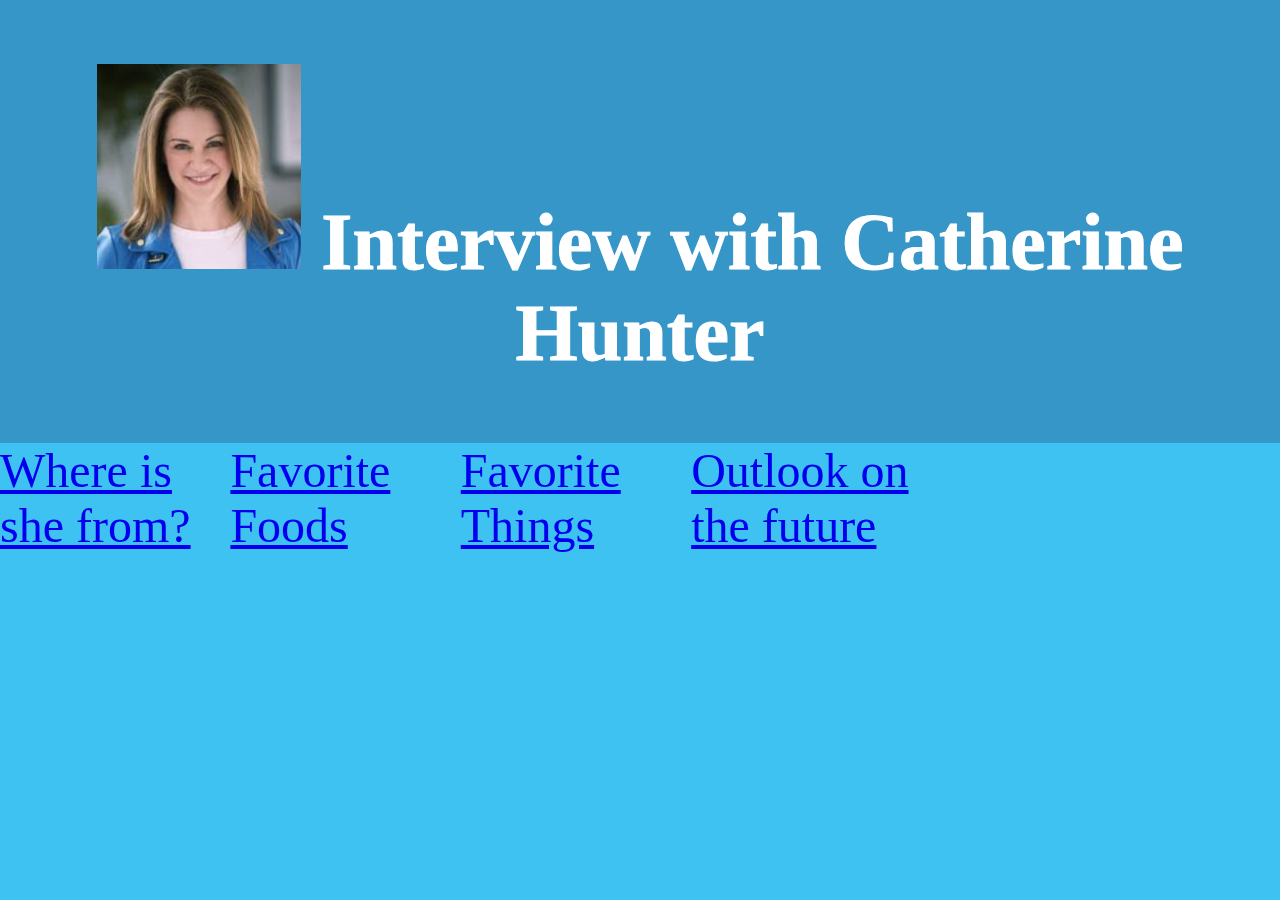
<file: index.html>
<!DOCTYPE html>
<html>
<head>
	<title>Interview with Catherine Hunter</title>
	<link rel="stylesheet" type="text/css" href="css/styles.css">
</head>
<body>

	<div class="stayPut">
		<h1 class="topHeading">
			<a id="homelink" href="index.html">
			<img src="images/bruh.jpg" alt="mother figure" width="16%">  Interview with Catherine Hunter </h1>
			</a>
		<div class="menuBar">
			<div class="menuB">
				<a class="menuLink" href="From.html">Where is she from? </a>
			</div>
			<div class="menuB">
				<a class="menuLink" href="Food.html">Favorite Foods</a>
			</div>
			<div class="menuB">
				<a class="menuLink" href="Fav.html">Favorite Things</a>
			</div>
			<div class="menuB">
				<a class="menuLink" href="Future.html">Outlook on the future</a>
			</div>

		</div>
	</div>

<div class="pagematerial">


</body>


	<div class="pics">


	</div>
	<p>
		This is a paragraph about Caleb's lack of Fortnite Abilities.

</html>
</file>
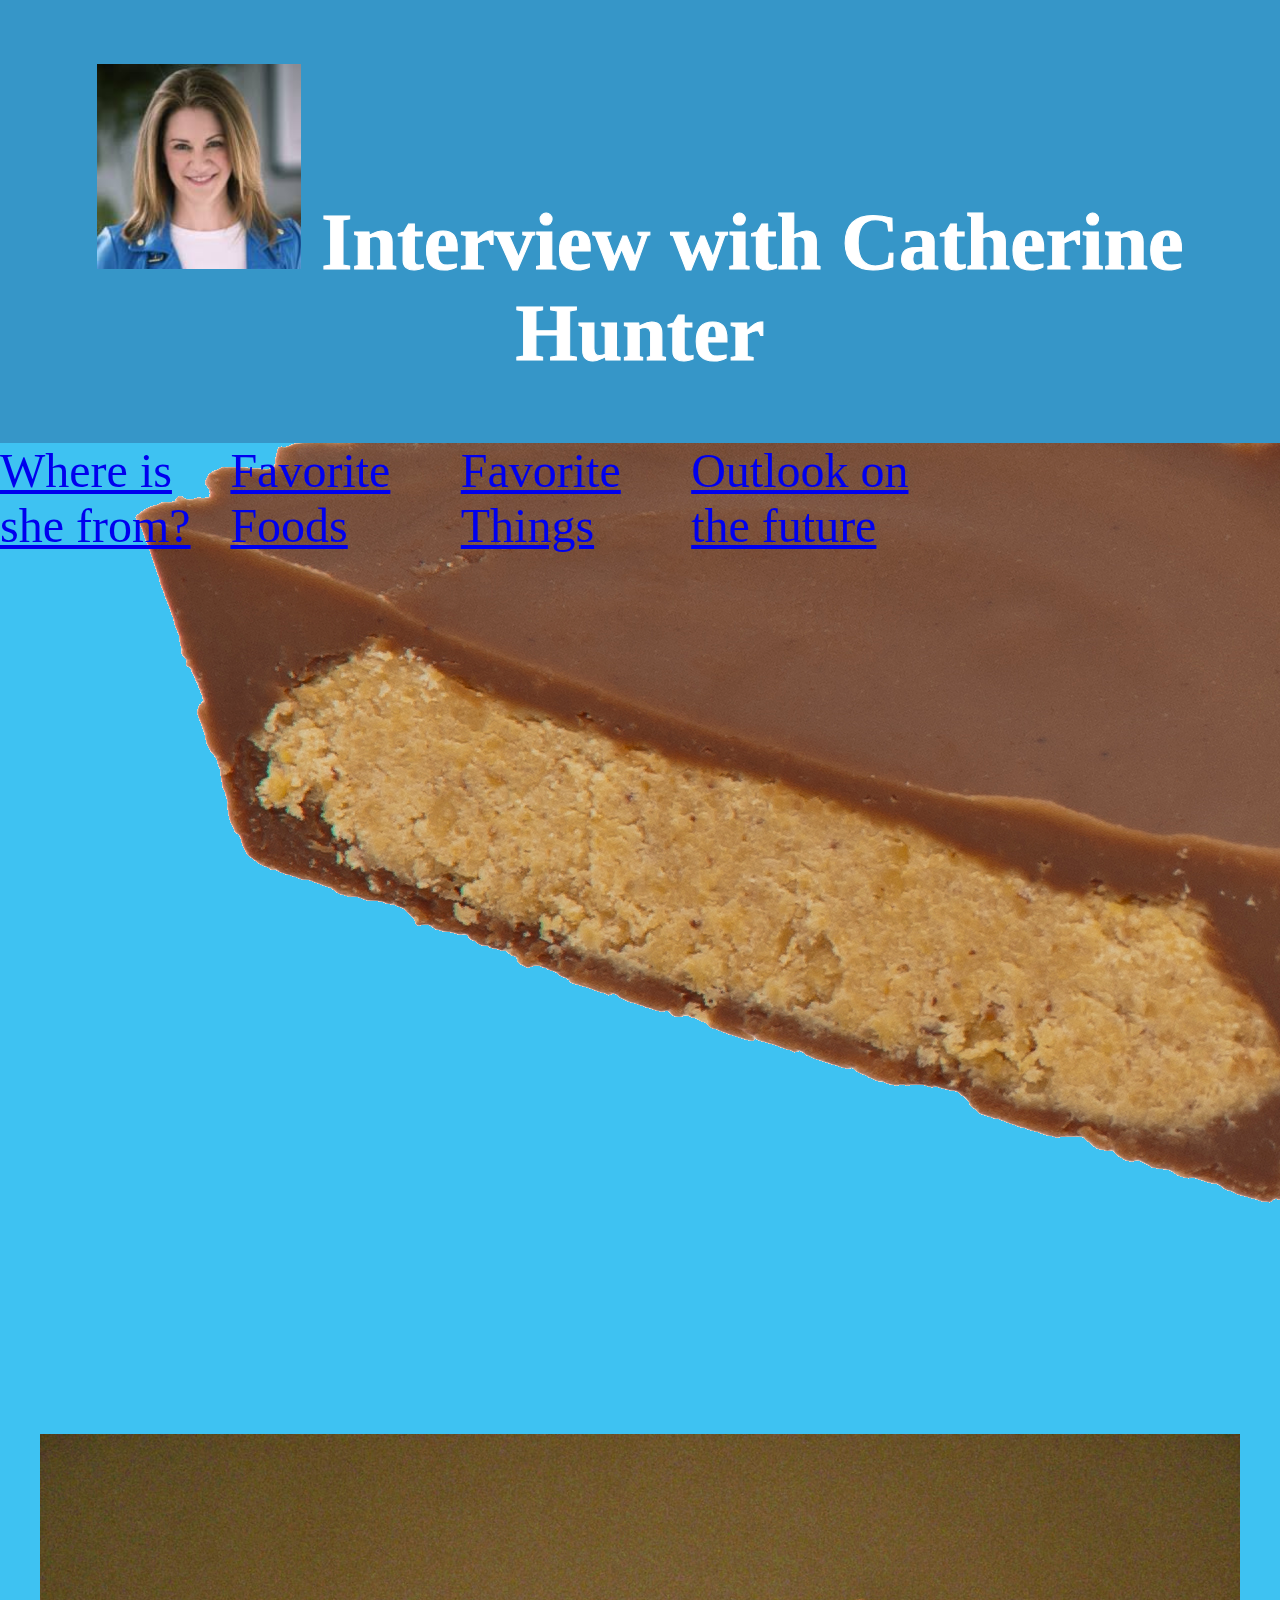
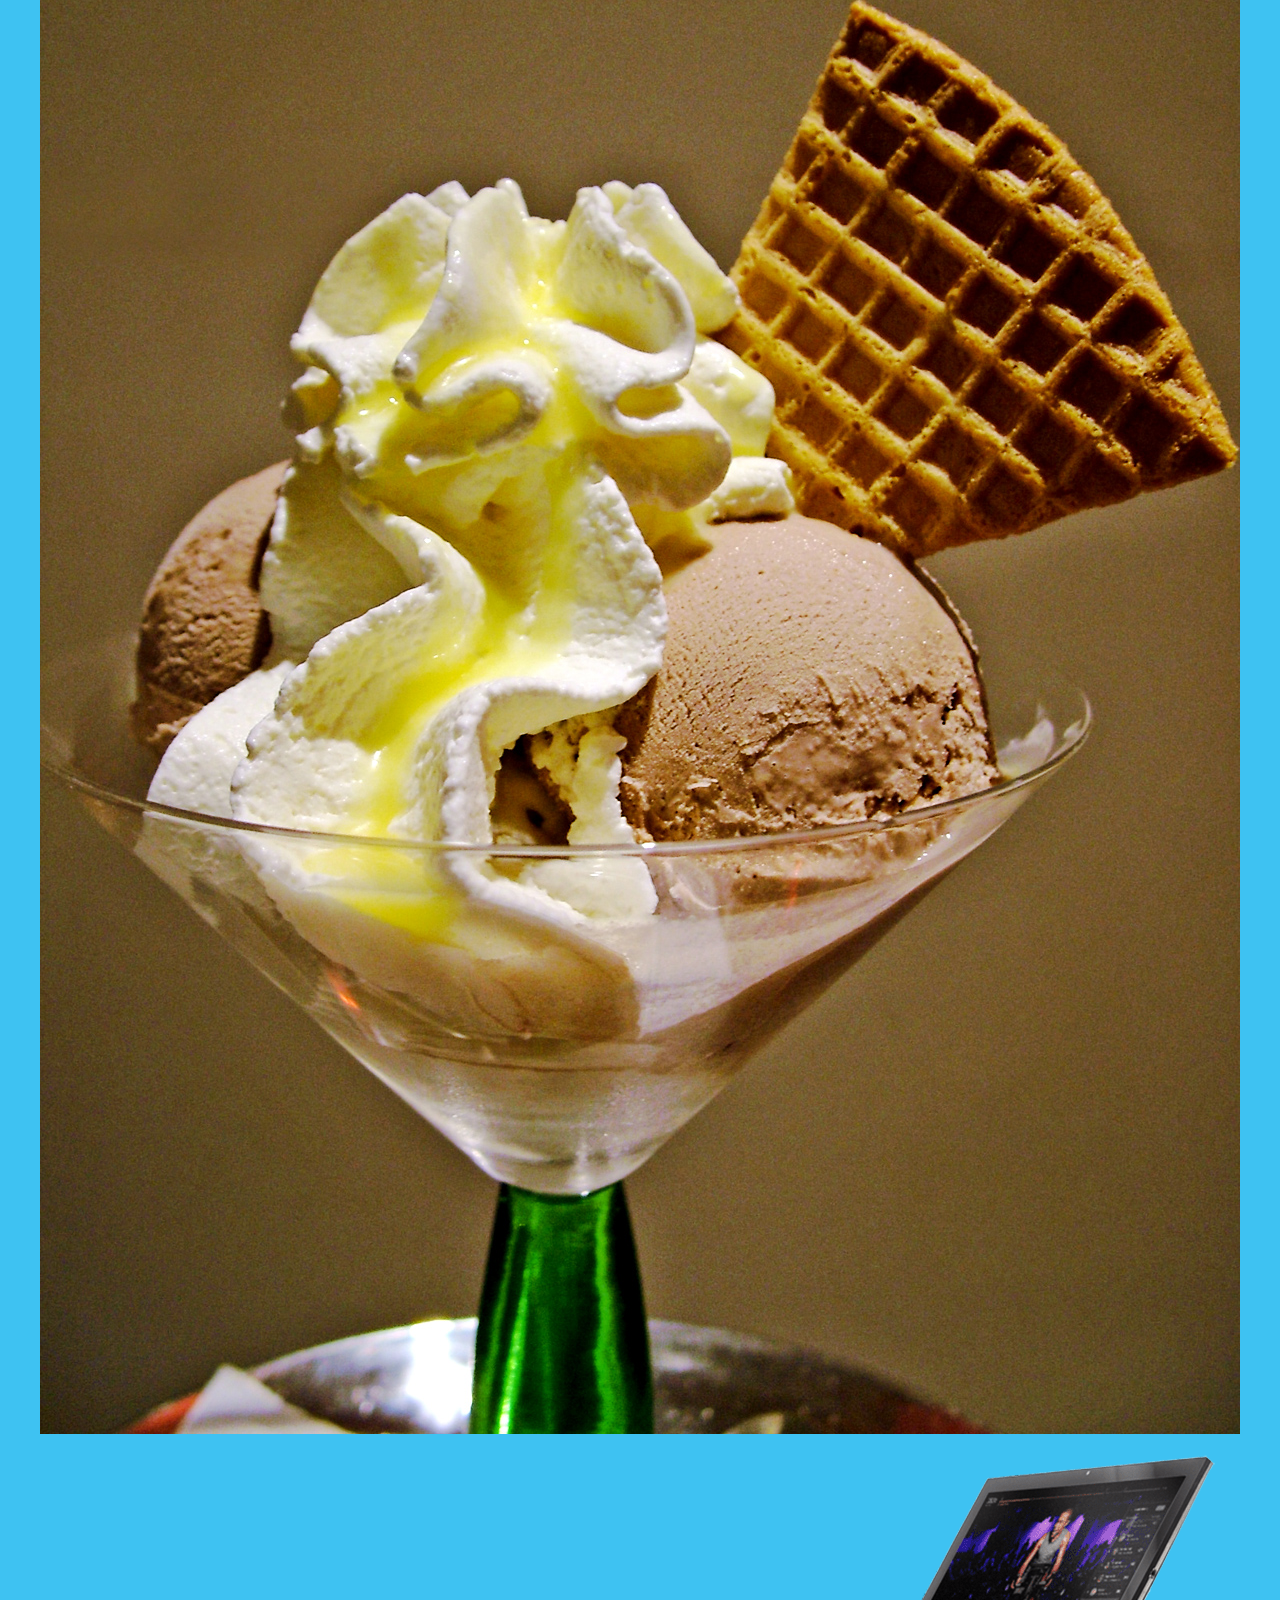
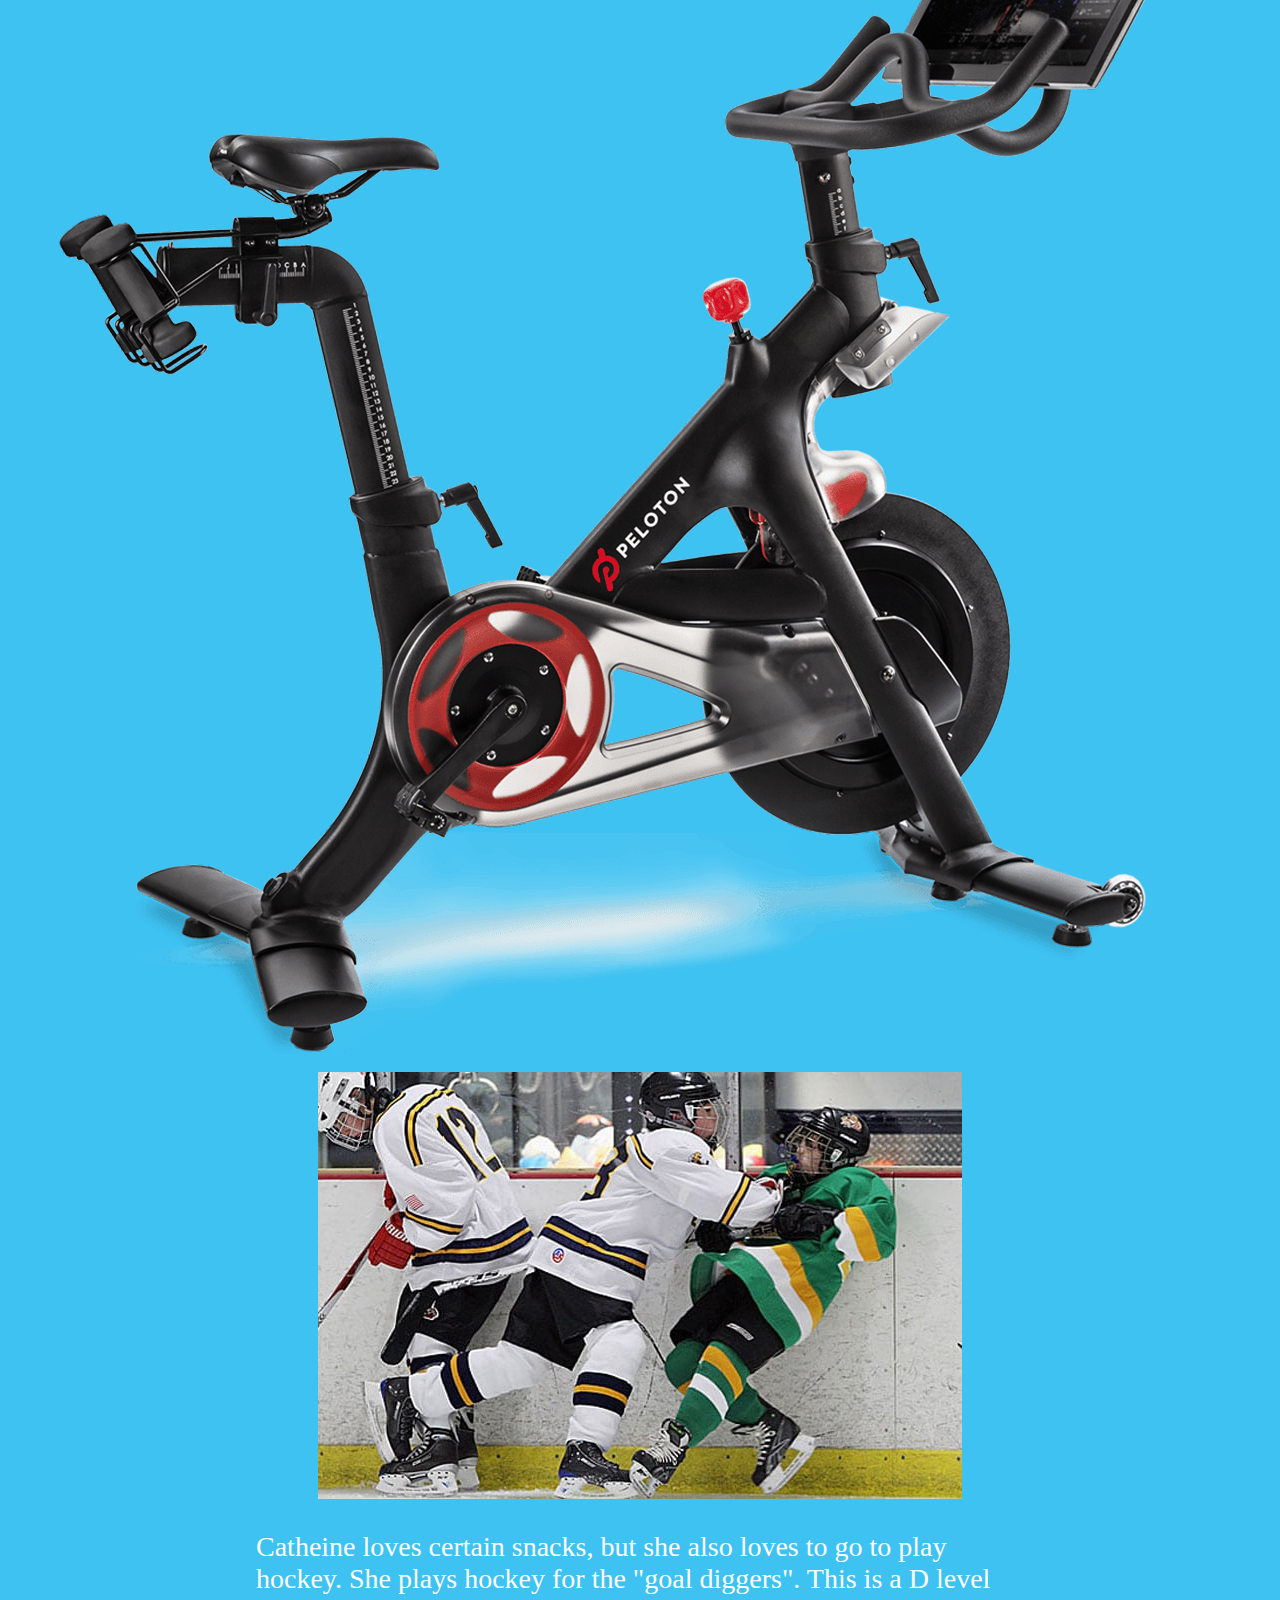
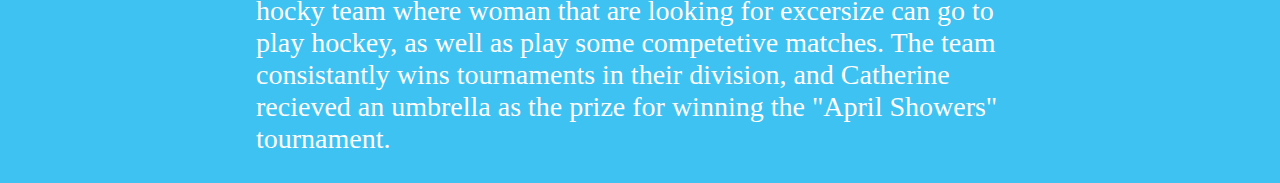
<file: fav.html>
<!DOCTYPE html>
<html>
<head>
	<title>Interview with Catherine Hunter</title>
	<link rel="stylesheet" type="text/css" href="css/styles.css">
</head>
<body>

	
	<div class="stayPut">
		<h1 class="topHeading">
			<a id="homelink" href="index.html">
			<img src="images/bruh.jpg" alt="mother figure" width="16%">  Interview with Catherine Hunter </h1>
			</a>
		<div class="menuBar">
			<div class="menuB">
				<a class="menuLink" href="From.html">Where is she from? </a>
			</div>
			<div class="menuB">
				<a class="menuLink" href="Food.html">Favorite Foods</a>
			</div>
			<div class="menuB">
				<a class="menuLink" href="Fav.html">Favorite Things</a>
			</div>
			<div class="menuB">
				<a class="menuLink" href="Future.html">Outlook on the future</a>
			</div>

		</div>
	</div>


<div class="pagematerial">
	<div class="pics">
		<img src ="images/nutcup2.png">
		<img src ="images/iced.jpg">
		<img src ="images/peleton.png">
		<img src ="images/hockey.jpg">
	</div>


	<p class="pageText">
			Catheine loves certain snacks, but she also loves to go to play hockey. She plays hockey for the "goal diggers". This is a D level hocky team where woman that are looking for excersize can go to play hockey, as well as play some competetive matches. The team consistantly wins tournaments in their division, and Catherine recieved an umbrella as the prize for winning the "April Showers" tournament.</p>
	</div>
</body>


	
	

</html>
</file>
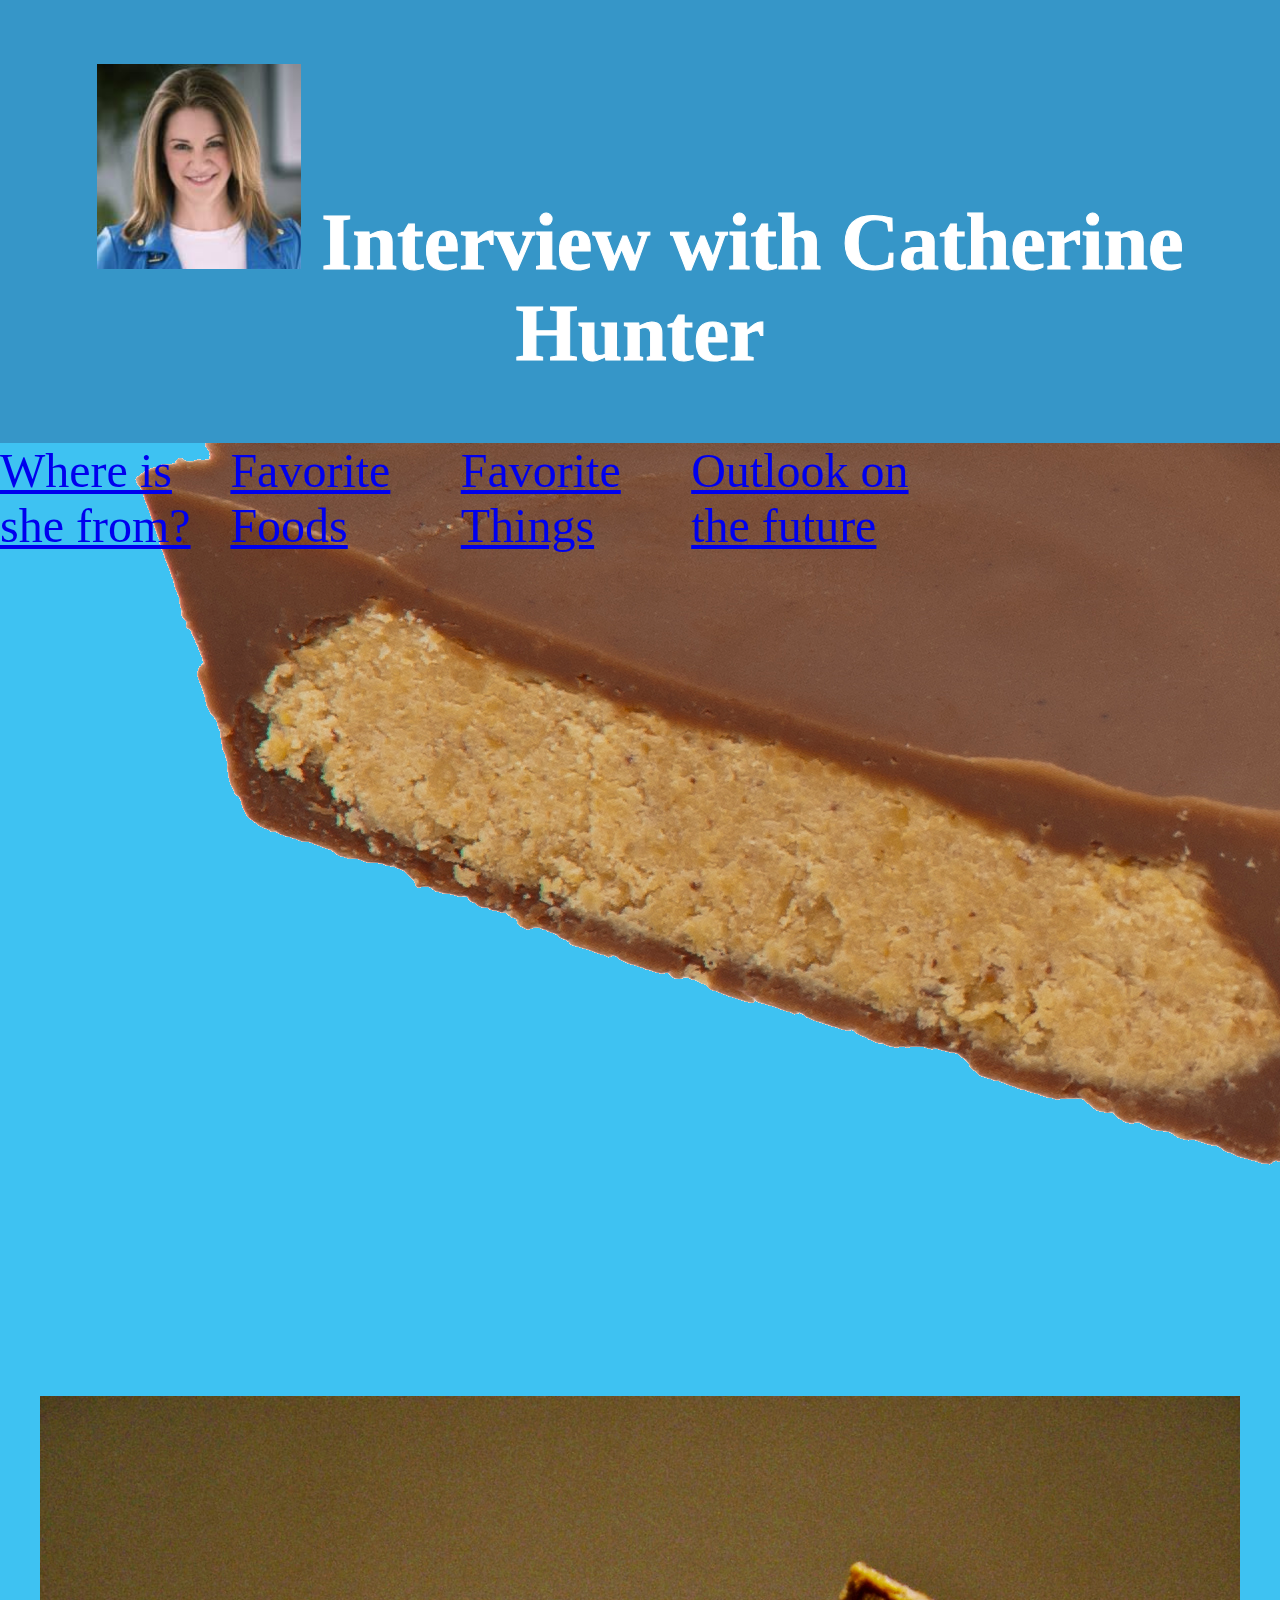
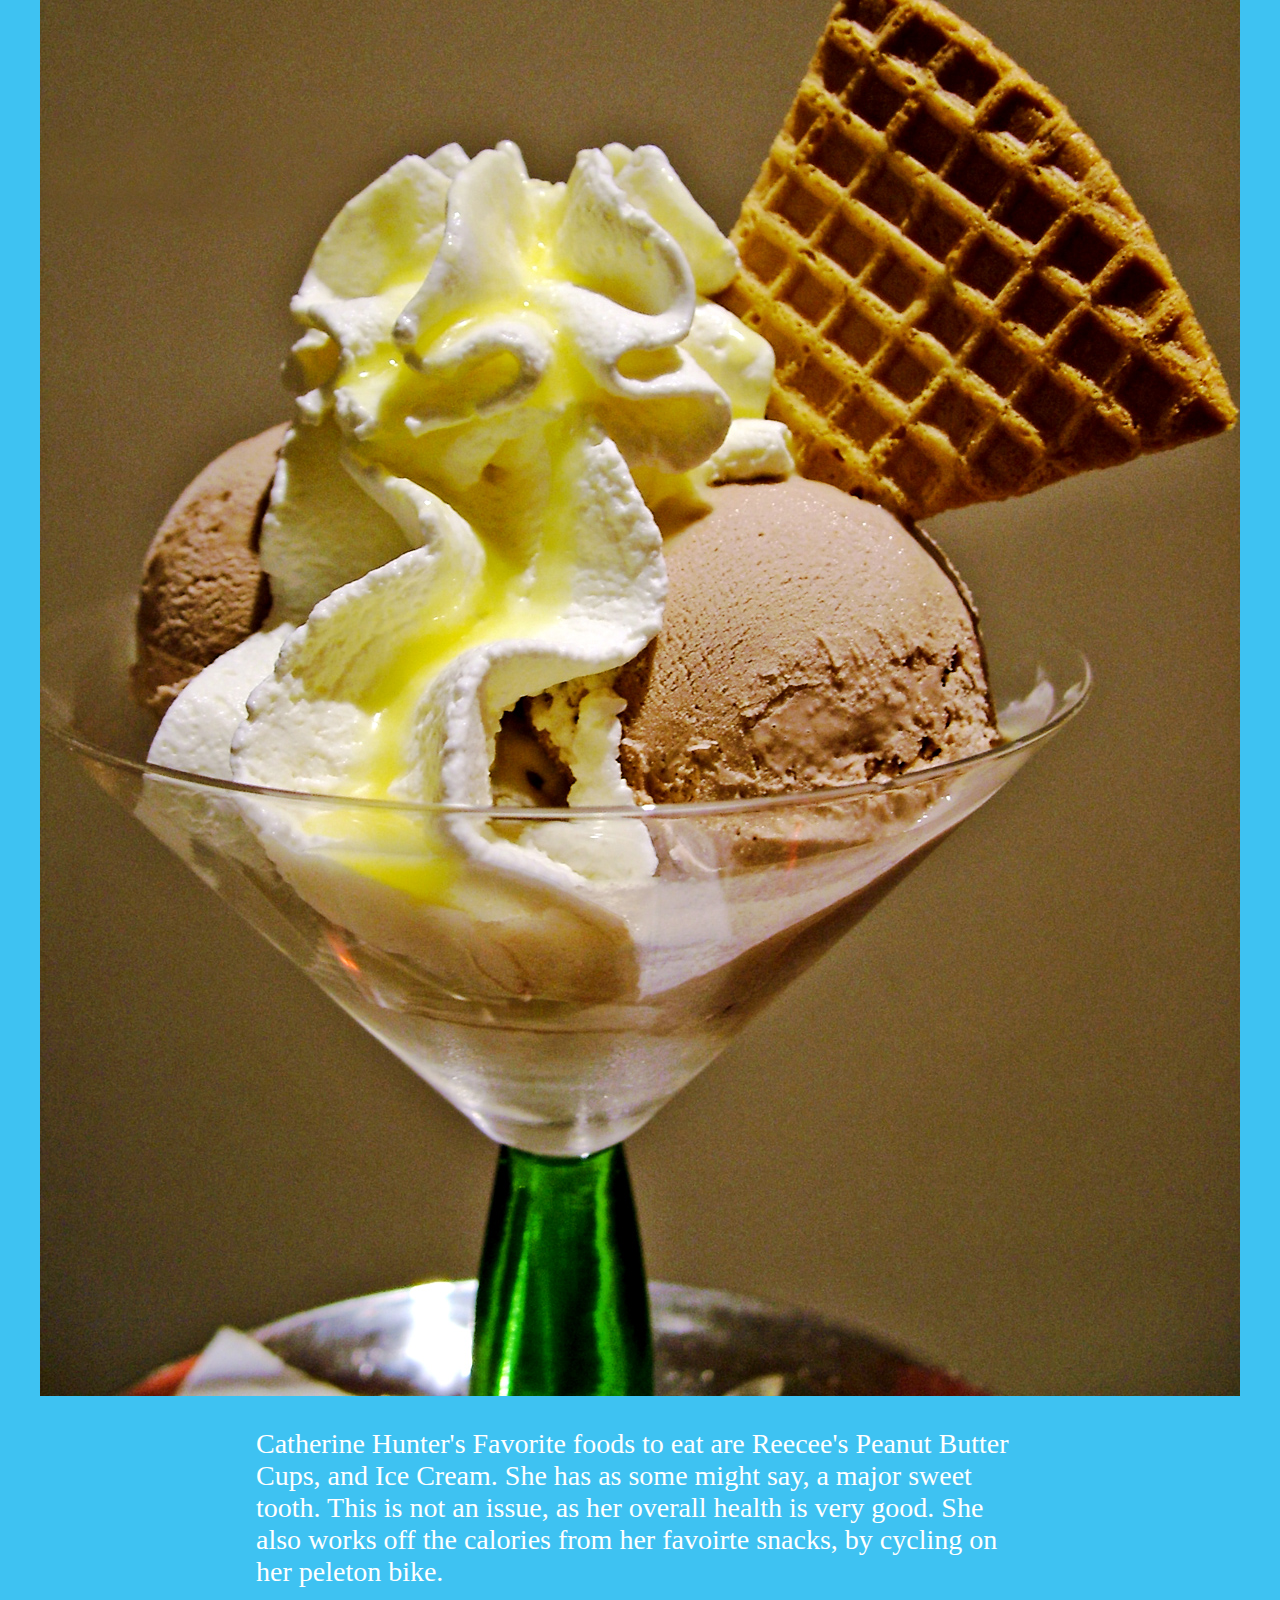
<file: food.html>
<!DOCTYPE html>
<html>
<head>
	<title>Interview with Catherine Hunter</title>
	<link rel="stylesheet" type="text/css" href="css/styles.css">
</head>
<body>

	
	<div class="stayPut">
		<h1 class="topHeading">
			<a id="homelink" href="index.html">
			<img src="images/bruh.jpg" alt="mother figure" width="16%">  Interview with Catherine Hunter </h1>
			</a>
		<div class="menuBar">
			<div class="menuB">
				<a class="menuLink" href="From.html">Where is she from? </a>
			</div>
			<div class="menuB">
				<a class="menuLink" href="Food.html">Favorite Foods</a>
			</div>
			<div class="menuB">
				<a class="menuLink" href="Fav.html">Favorite Things</a>
			</div>
			<div class="menuB">
				<a class="menuLink" href="Future.html">Outlook on the future</a>
			</div>

		</div>
	</div>
<div class="pics">
<img src ="images/nutcup2.png">
<img src ="images/iced.jpg">

	</div>


<p class="pageText">
		Catherine Hunter's Favorite foods to eat are Reecee's Peanut Butter Cups, and Ice Cream. She has as some might say, a major sweet tooth. This is not an issue, as her overall health is very good. She also works off the calories from her favoirte snacks, by cycling on her peleton bike.</p>
</body>


	
	

</html>
</file>
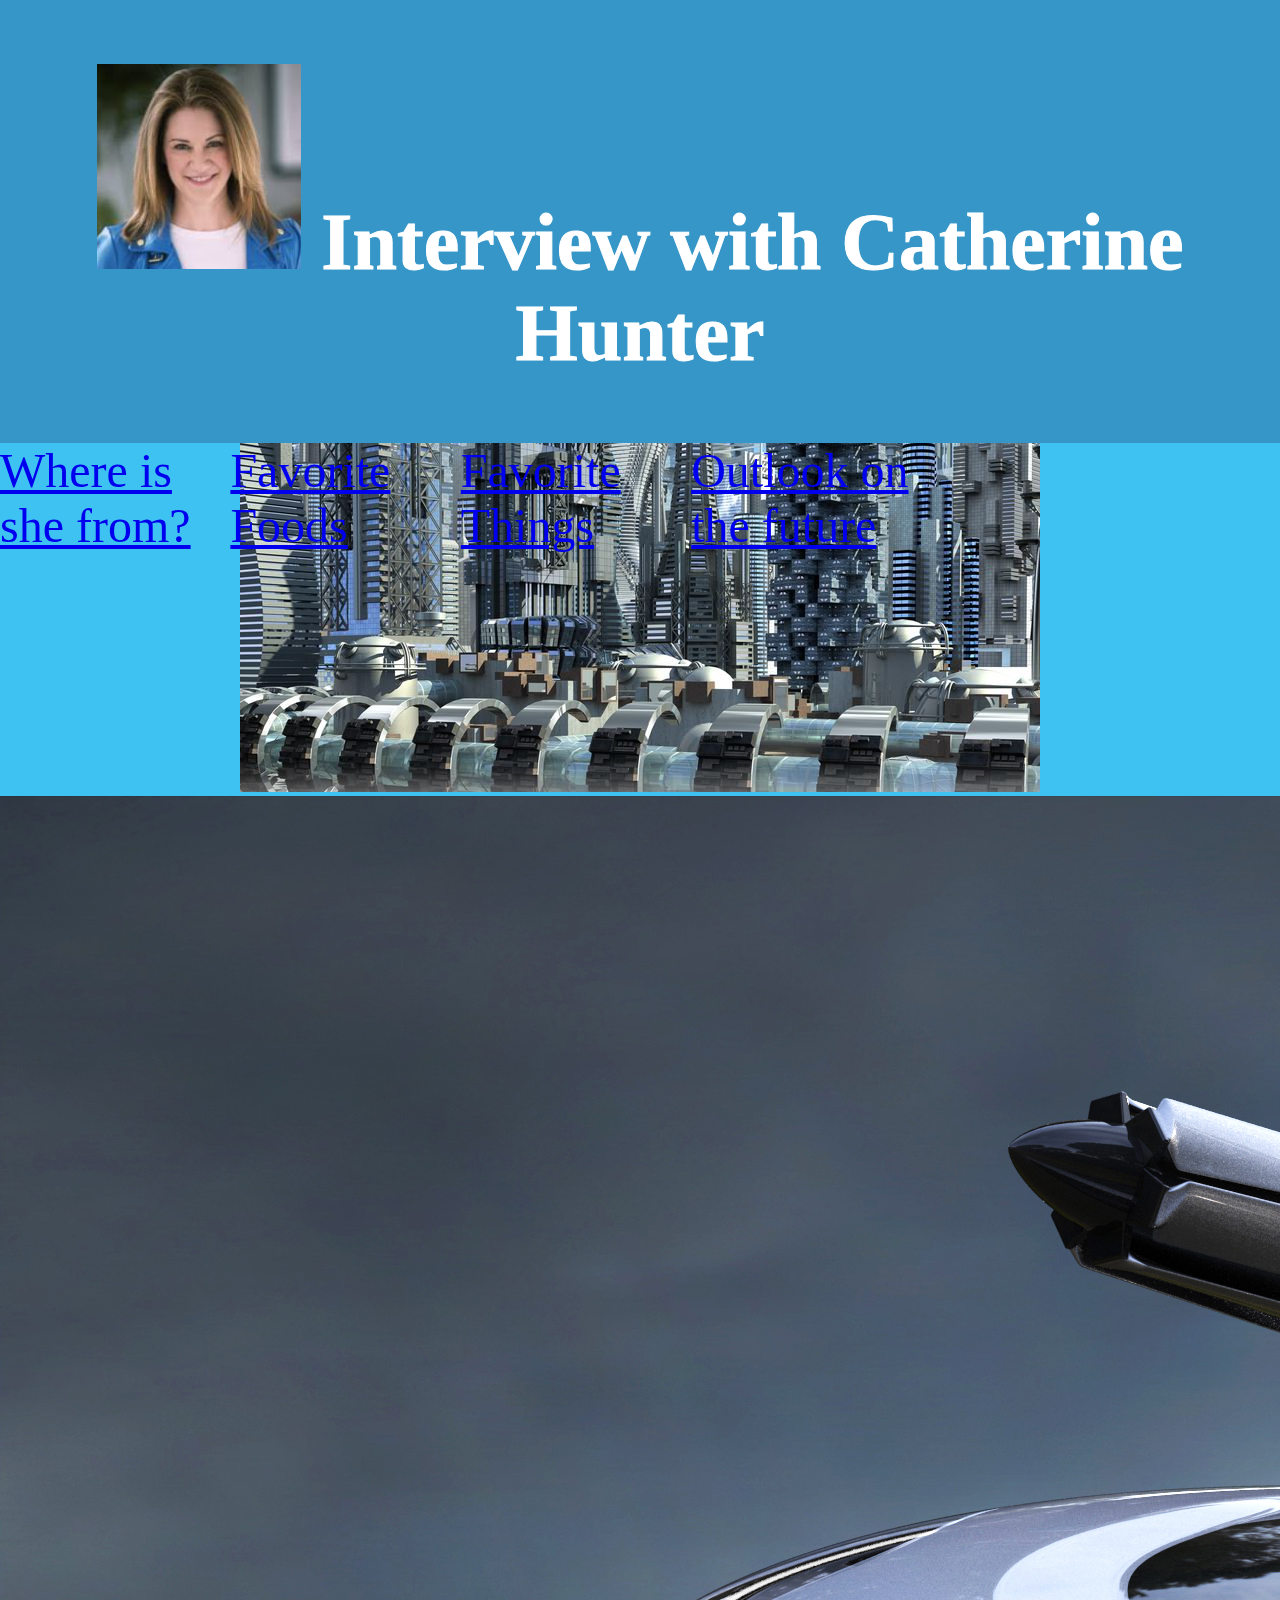
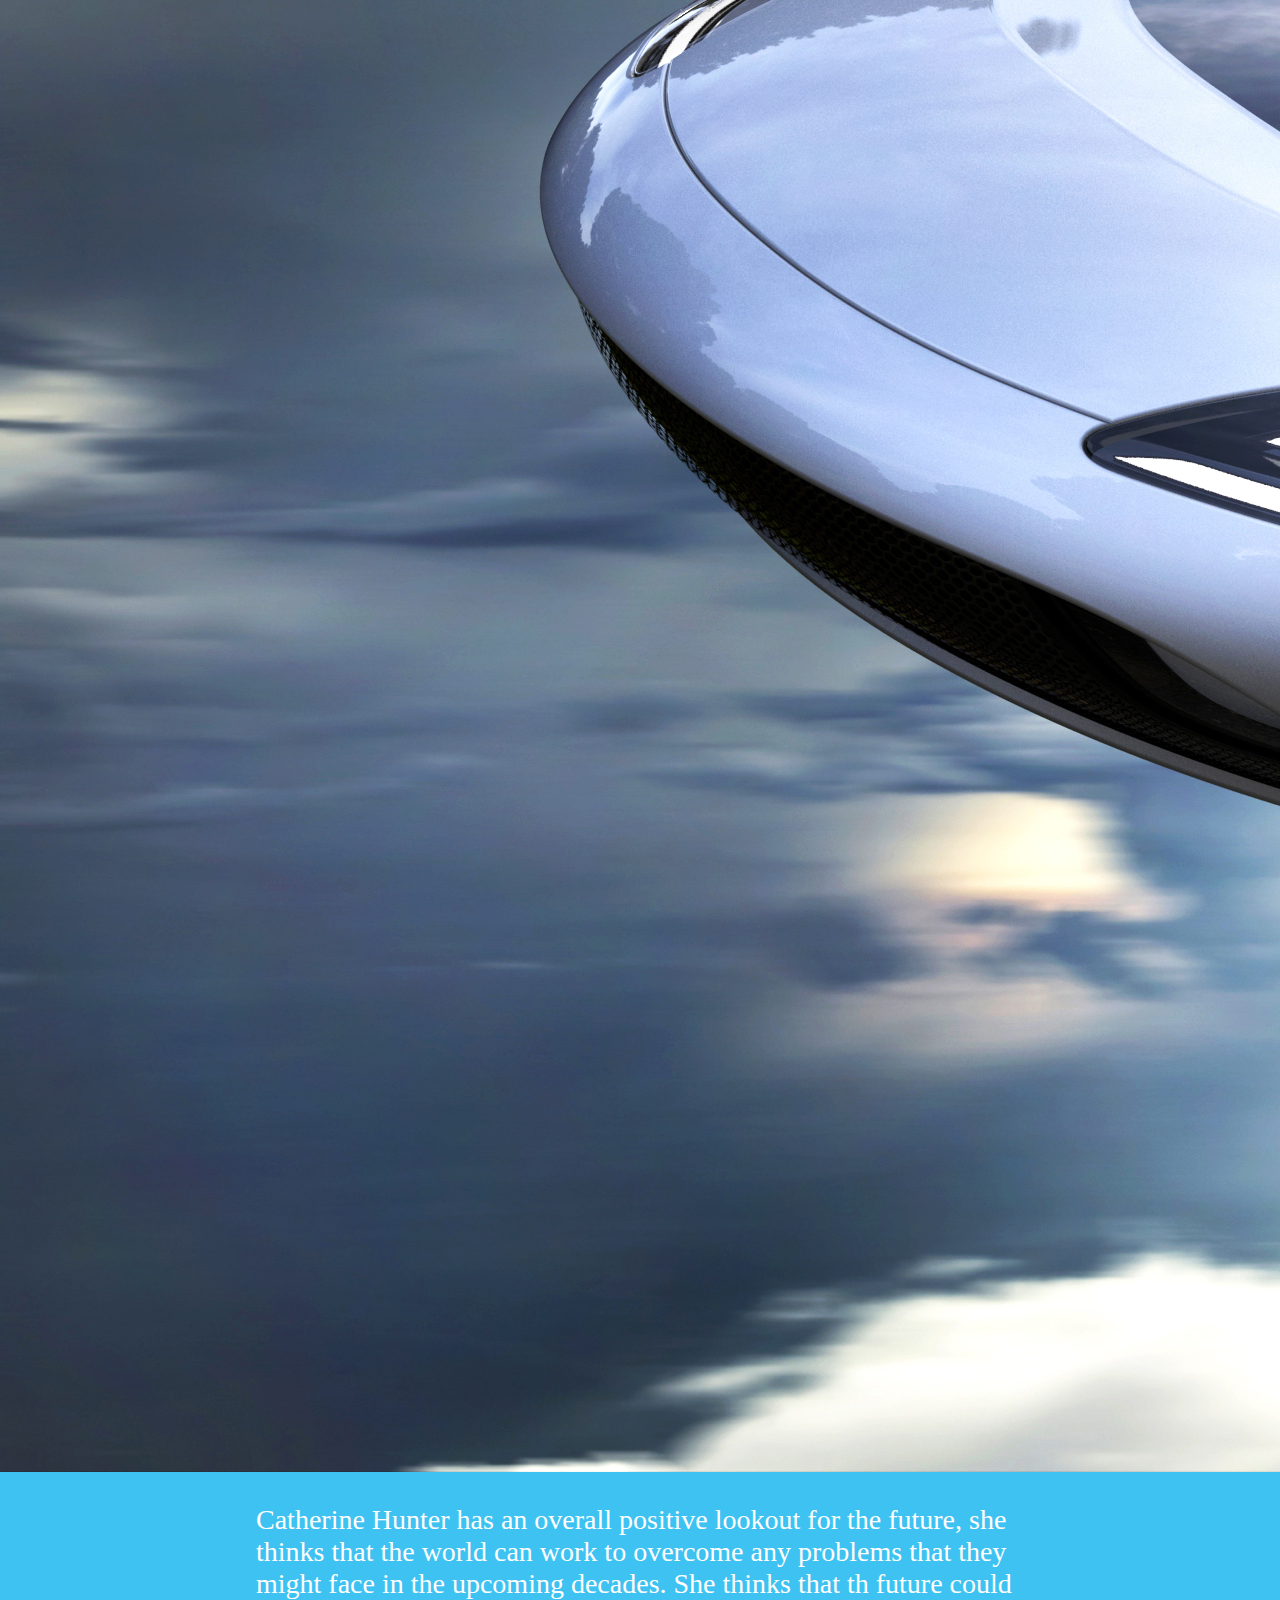
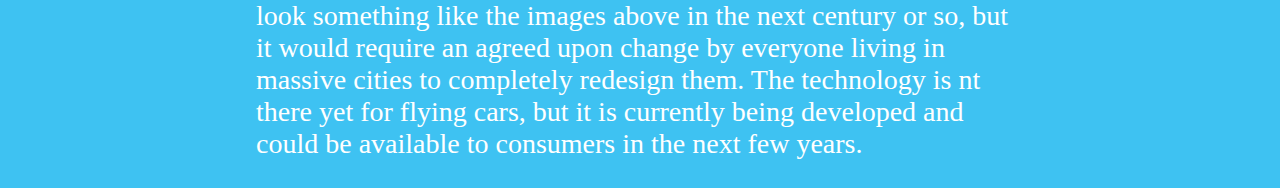
<file: future.html>
<!DOCTYPE html>
<html>
<head>
	<title>Interview with Catherine Hunter</title>
	<link rel="stylesheet" type="text/css" href="css/styles.css">
</head>
<body>

	
	<div class="stayPut">
		<h1 class="topHeading">
			<a id="homelink" href="index.html">
			<img src="images/bruh.jpg" alt="mother figure" width="16%">  Interview with Catherine Hunter </h1>
			</a>
		<div class="menuBar">
			<div class="menuB">
				<a class="menuLink" href="From.html">Where is she from? </a>
			</div>
			<div class="menuB">
				<a class="menuLink" href="Food.html">Favorite Foods</a>
			</div>
			<div class="menuB">
				<a class="menuLink" href="Fav.html">Favorite Things</a>
			</div>
			<div class="menuB">
				<a class="menuLink" href="Future.html">Outlook on the future</a>
			</div>

		</div>
	</div>
<div class="pics">
<img src ="images/city.jpg">
<img src ="images/car.jpg">

	</div>


<p class="pageText">
		Catherine Hunter has an overall positive lookout for the future, she thinks that the world can work to overcome any problems that they might face in the upcoming decades. She thinks that th future could look something like the images above in the next century or so, but it would require an agreed upon change by everyone living in massive cities to completely redesign them. The technology is nt there yet for flying cars, but it is currently being developed and could be available to consumers in the next few years.</p>
</body>


	
	

</html>
</file>
<file: css/styles.css>
.stayPut{
	position: fixed;
	width: 100%;
}


h1.topHeading {
	color: rgb(255,255,255);
	background-color: rgb(54,150,200);
	padding-top: 5%;
	padding-bottom: 5%;
	text-align: center;
	font-size: 5em;
	margin: 0;
}

div.pics{
	padding-top: 15%;
	text-align: center;
}

body {
	background-color: rgb(62,194,242);
	margin: 0;
	padding: 0;

}

div.menuBar {
	width: 100%;
	margin:0;
	background-color: blue;


}
.menuB {
	float: left;
	width: 18%;
	color: white;
	font-size:3em;

}

.pagematerial {
	padding-top: 3%;
	float: none;

}

a.menuLink:hover{
	text-decoration: none;
	font-size: 1.1em;
	text-align: center;
	color: white;
	-webkit-text-stroke-width: 1px;
	-webkit-text-stroke-color: rgb(255,255,255);
}

a.menuLink:visited, a.menulink:link{
	text-decoration: none;
	color: white;
	font-size: 1.1em;
	text-align: center;
	-webkit-text-stroke-width: 1px;
	-webkit-text-stroke-color: rgb(255,255,255);
}

a.menulink:active{
	color: rgb(255,255,255);
}

a#homelink:link{
	text-decoration:none;
	color: rgb(255,255,255);
	-webkit-text-stroke-width: 1px;
	-webkit-text-stroke-color: white;
	font-size: 1.0em;
}

a#homelink:visited{
	text-decoration: none;
	color: rgb(255,255,255);
	-webkit-text-stroke-width:1px;
	-webkit-text-stroke-color: white;
	font-size: 1.0em;

}

a#homelink:hover{
	text-decoration: none;
	color: rgb(255,255,255);
	-webkit-text-stroke-width: 1px;
	-webkit-text-stroke-color; white;
	font-size: 1.0em;
}

a#homelink:active{
	text-decoration: none;
	color: rgb(255,255,255,);
	-webkit-text-stroke-width: 1px;
	-webkit-text-stroke-color: white;
	font-size: 1.0em;
}


p.pageText {
	color: white;
	font-size: 1.75em;
	width: 60%;
	margin-right: auto;
	margin-left: auto;


}
</file>
